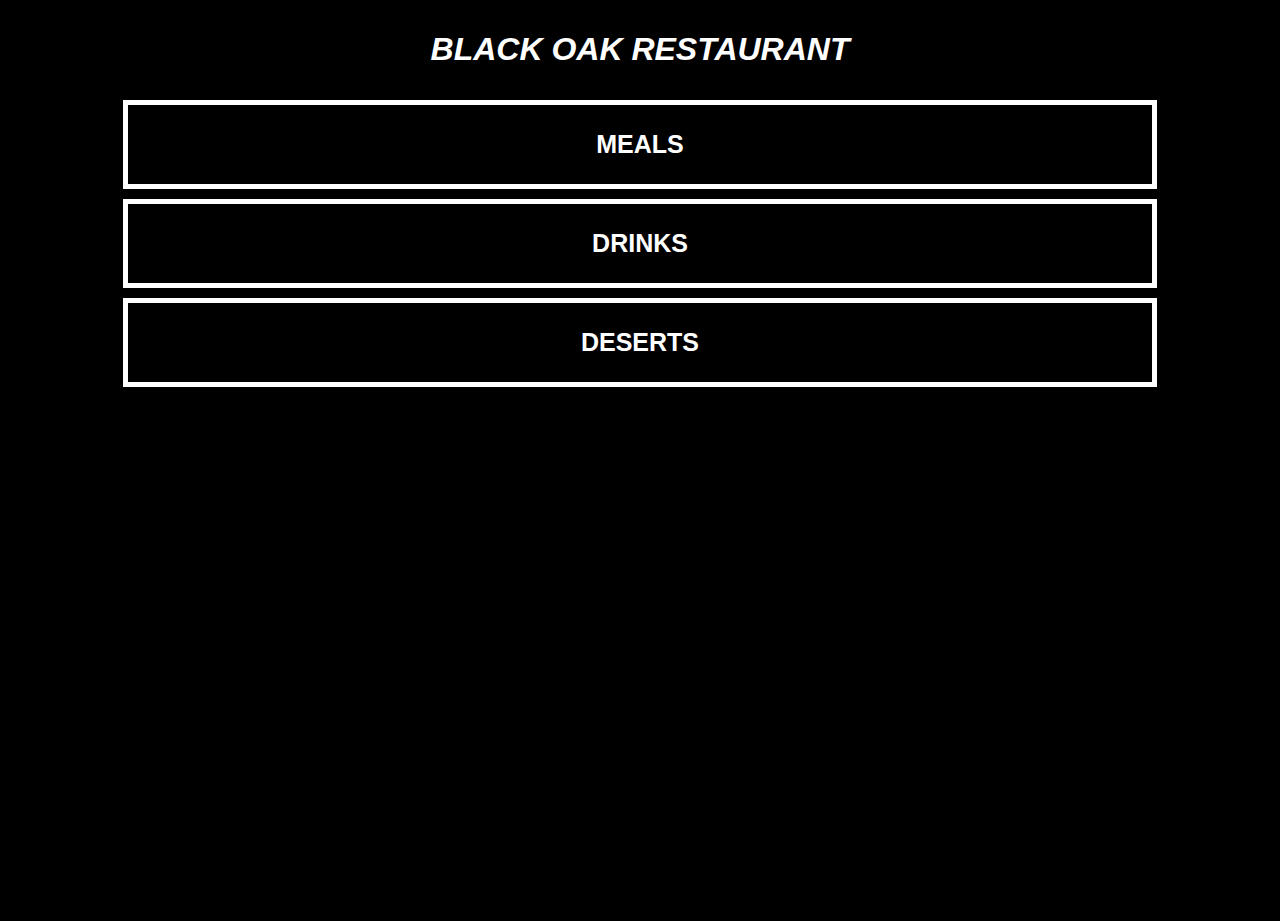
<file: index.html>
<!DOCTYPE html>
<html>
    <head>
        <title>BLACK OAK RESTAURANT</title>
        <link rel="stylesheet" href="style.css">
    </head>

    <body class="body-home">
        
        <div id="home">

            <div id="header">
                <h1><i>BLACK OAK RESTAURANT</i></h1>
            </div>

            <div class="home-menu">

                <a href="meals.html" class="home-menu-item">
                    <p>Meals</p>
                </a>

                <a href="drinks.html" class="home-menu-item">
                    <p>Drinks</p>
                </a>

                <a href="deserts.html" class="home-menu-item">
                    <p>Deserts</p>
                </a>

            </div>

        </div>
    </body>
</html>
</file>
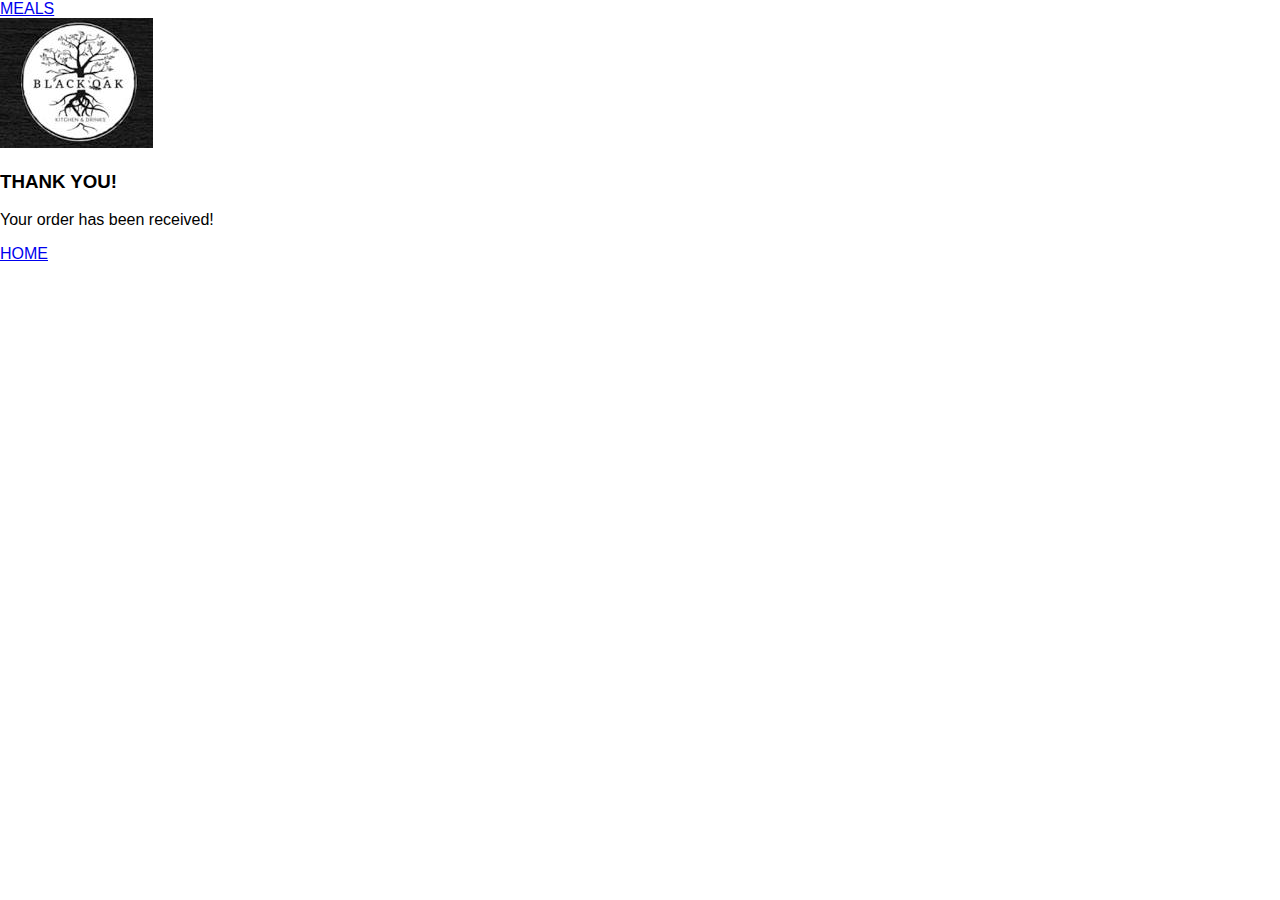
<file: message-received.html>
<!DOCTYPE html>
<html>
    <head>
        <link rel="stylesheet" href="style.css">
    </head>
    <body>
        <div id="header">
        </div>
        <div id="tabs-top">
            <a href="meals.html">MEALS</a>
        </div>
        <div id="main">
            <div id="content">
                <div id="info-box-full">
                    <img src="images/blackoak.jpg">
                    <h3>THANK YOU!</h3>
                    <P>Your order has been received!</P>

                </div>
            </div>
        </div>
        <div id="tabs-bottom">
            <a href="index.html">HOME</a>
        </div>
    </body>
</html>
</file>
<file: style.css>
html {
    height: 100%;
}

body {
    font-family: sans-serif;

    margin: 0;
    padding: 0;

    height: 100%;
}

.body-home {
    background-color: rgb(0, 0, 0);
    background-position: center;
    background-attachment: fixed;
    background-repeat: no-repeat;
    background-size: cover;
}

.body-home h1 {
    color: #ffffff;
    text-align: center;
    padding-top: 10px;
    padding-bottom: 10px;
}

.body-meals {
    background-image: url(images/background-02-port.png);
    background-position: center;
    background-attachment: fixed;
    background-repeat: no-repeat;
    background-size: cover;
}

/*========== HEADER ==========*/

.header {
    background-color: #c9cacc;

    width: 100%;
    height: 50px;
    top: 0;

    position: fixed;
    overflow: hidden;

    text-align: center;
}

.header i {
    float: left;
    padding: 17px 0 0 17px;
    color: #ffffff;
}

.header img {
    width: 150px;
    padding-top: 14px;
    padding-right: 25px;
}

/*========== HOME PAGE ==========*/

#home-logo-img {
    width: 50px;
    display: block;
    margin: auto;
    padding: 25px 10px 10px 10px;
}

#home-logo-text {
    width: auto;
    display: block;
    margin: auto;
    padding: 25px;
}

/*===== HOME PAGE MENU=====*/

.home-menu-item {
    text-decoration: none;
    text-transform: uppercase;

    color: #ffffff;
    font-size: 25px;
    font-weight: bold;
    text-align: center;
    border: 5px solid #ffffff;

    display: block;
    margin: auto;
    margin-bottom: 10px;
    width: 80%;
}

/*========== MEALS PAGE ==========*/
#meals {
    padding-top: 50px;
}

/*===== MEALS PAGE MENU=====*/

.meals-list a {
    text-decoration: none;
}

.meals-list-item {
    border: 5px solid #1a1a1a;
    margin: 10px;
}

.meals-list-item h1 {
    font-weight: bold;
    font-size: 20px;
    color: #1a1a1a;
    padding-left: 10px;
}

.meals-list-item p {
    font-size: 15px;
    font-style: italic;
    color: #4d4d4d;
    margin-top: -7px;
    padding-left: 10px;
}

/*========== MENU PAGE ==========*/

#menu {
    padding-top: 50px;
}

#menu a {
    text-decoration: none;
    font-family: Arial, Helvetica, sans-serif;
    padding-right: 50px;
}

/*===== MENU DETAILS =====*/

.menu-details img {
    width: 100%;
}

.menu-details h1 {
    font-size: 25px;
    text-align: center;
    border: 5px solid #1a1a1a;
    margin: 10px;
    padding: 5px;
}

.menu-details h2 {
    font-size: 20px;
    text-align: left;
    margin: 0;
    margin-left: 10px;
}

.menu-details-info {
    margin-left: 25px;
    margin-right: 25px;
}

.menu-details-prices p {
    font-size: 13px;
    display: inline-block;
}

.menu-details-ingredients input {
    line-height: 25px;
    margin-left: 10px;
}

.menu-details-steps {
    padding-top: 20px;
}

.menu-details-steps ol {
    padding-left:  28px;
}

/*========== RESPONSIVE LAYOUT ==========*/

@media only screen and (min-width: 600px) {
    #meals {
        width: 80%;
        margin: auto;
    }
}
</file>
